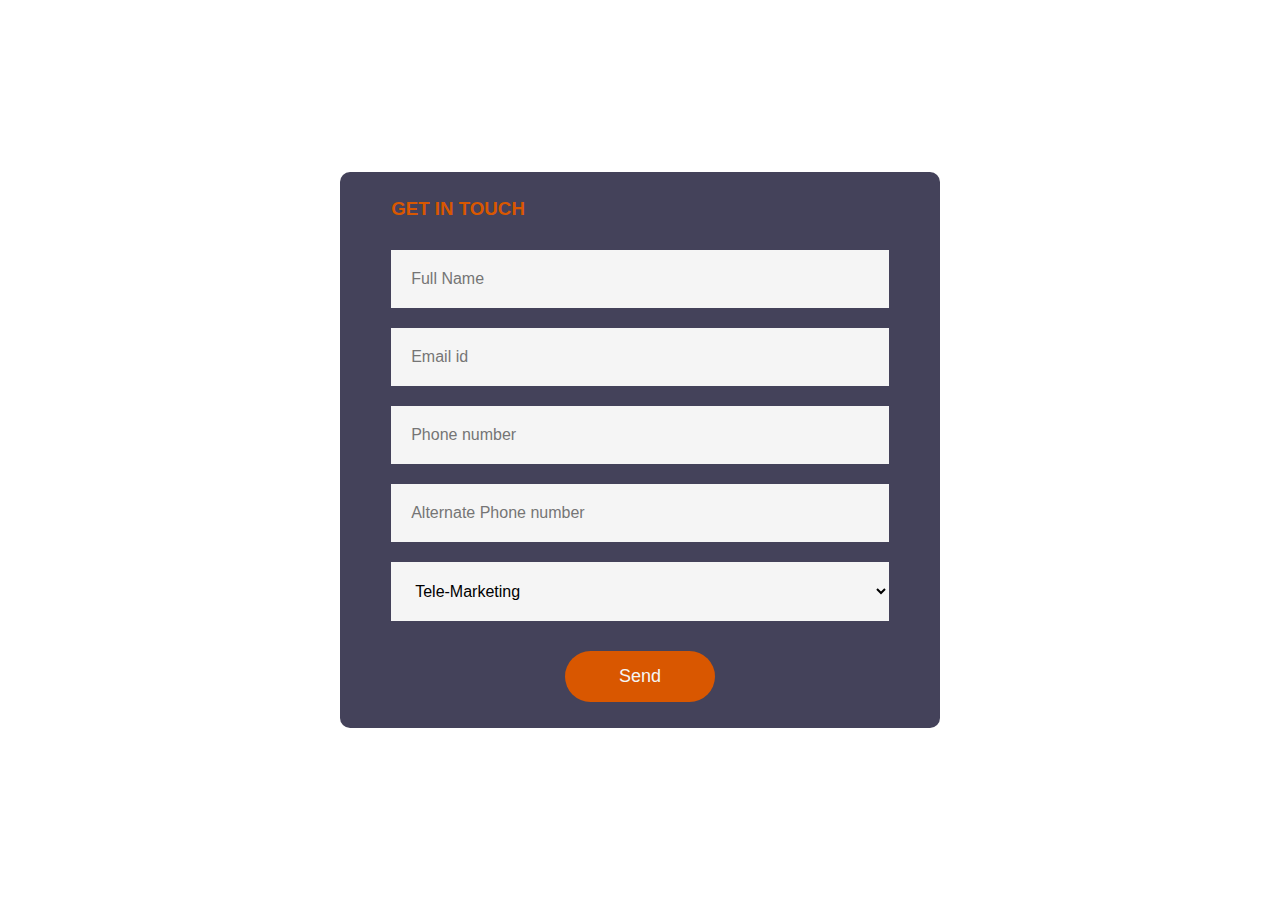
<file: Get in Touch.html>
<!DOCTYPE html>
<html lang="en">

<head>
    <meta name="viewport" content="width=device-width, initial-scale=1.0">
    <title>GET IN TOUCH</title>
    <link rel="stylesheet" href="css/getintouch.css">
</head>
<body>
    <div class="container">
        <form onsubmit="sendEmail(); reset(); return false;">
            <h3>GET IN TOUCH</h3>
            <input type="text" id="name" placeholder="Full Name" required/>
            <input type="text" id="email" placeholder="Email id" required/>
            <input type="text" id="phone" placeholder="Phone number" required/>
            <input type="text" id="phone" placeholder="Alternate Phone number"/>
            <select >
                <optgroup label="Marketing">
                    <option>Tele-Marketing</option>
                    <option>BULK Emailing</option>
                    <option>BULK Whatsapp Messaging</option>
                </optgroup>
                <optgroup label="Development">
                    <option>Web Design/Development</option>
                    <option>Android/IOS App Development</option>
                    <option>UI/UX Design</option>
                </optgroup>
                <optgroup label="Media Creation/Editing">
                    <option>Poster/Banner designing</option>
                    <option>Social Media Posts</option>
                    <option>Video Editing</option>
                </optgroup>
                <optgroup label="Social-Media">
                    <option>Social Media Handling</option>
                    <option>Instagram/FB Marketing</option>
                </optgroup>
            </select>
            <button type="submit">Send</button>
        </form>
    </div>
    <script src="https://smtpjs.com/v3/smtp.js"></script>
    <script>
         function sendEmail()
         {
                Email.Send({
        Host : "smtp.gmail.com",
        Username : "contact@tncgroup.in",
        Password : "TNCgroup$&#2022",
        To : 'contact@tncgroup.in',
        From : document.getElementById("email").value,
        Subject : "Enquiry",
        Body : document.getElementById("name").value
               + "<br> Email:" + document.getElementById("email").value
               + "<br> Phone no:" + document.getElementById("phone").value   
               + "<br> Service:" + document.getElementById("Service").value       
            }).then(
            message => alert("Message sent Successfully")
            );
         }
    </script>
</body>
</html>
</file>
<file: css/getintouch.css>
*{
    margin: 0;
    padding: 0;
    box-sizing: border-box;
    font-family: 'poppins', sans-serif;
}
.container
{
    width: 100%;
    height: 100vh;
    background: #FFFF;
    display: flex;
    align-items: center;
    justify-content: center;
}
form{
    background:#44425A; 
    display: flex;
    flex-direction: column; 
    padding: 2vw 4vw; 
    width: 90%; 
    max-width: 600px; 
    border-radius: 10px;
}
form h3
{
    color:#D95700; 
    font-weight: 800; 
    margin-bottom: 20px; 
}
    form input, form select 
    { border: 0; 
      margin: 10px 0; 
      padding: 20px; 
      outline: none; 
      background: #f5f5f5; 
      font-size: 16px;  
    }
form button
{ 
    padding: 15px;
    background: #D95700;
    color: #f5f5f5;
    font-size: 18px;
    border: 0;
    outline: none;
    cursor: pointer;
    width: 150px;
    margin: 20px auto 0px ;
    border-radius: 30px;
}
</file>
